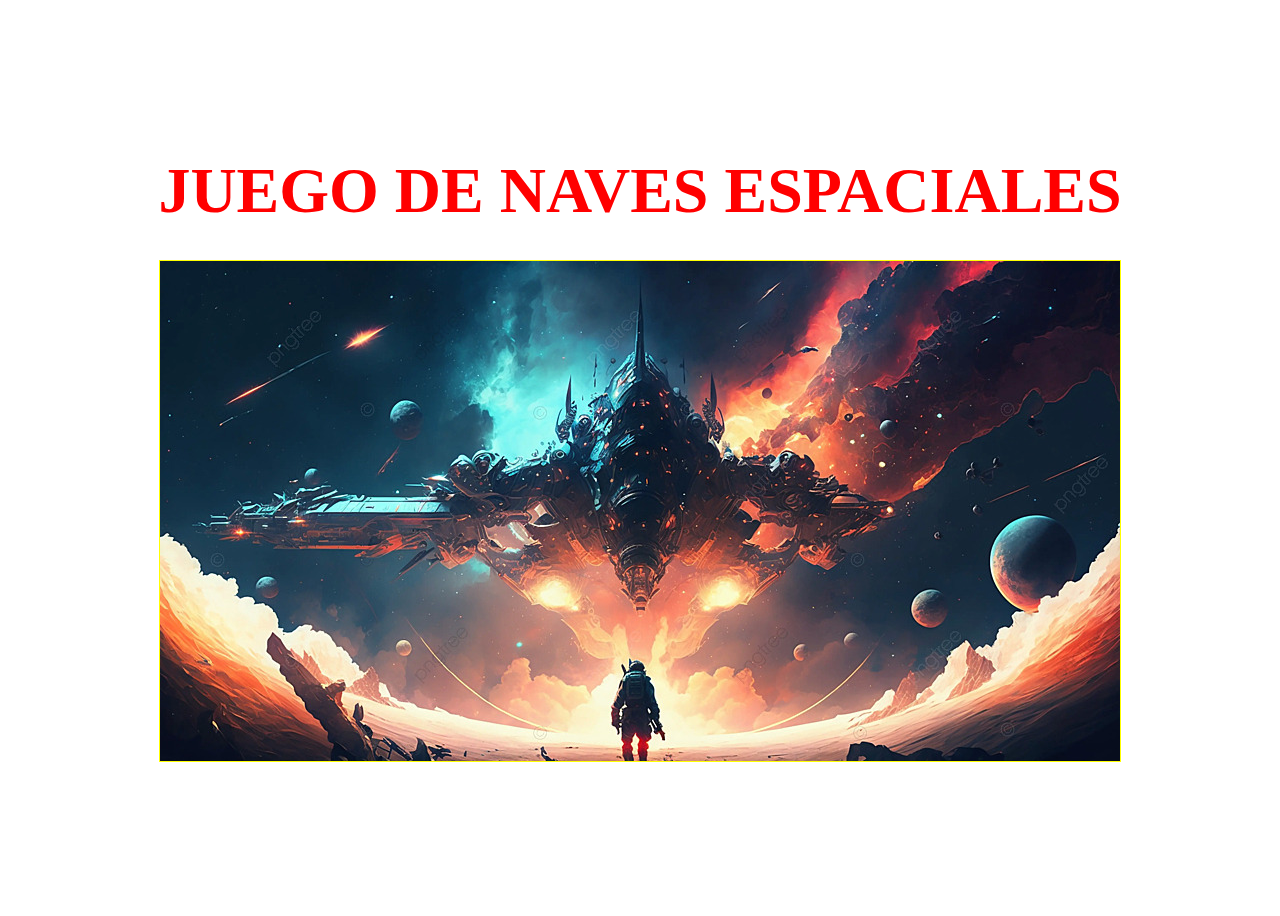
<file: index.html>
<!DOCTYPE html>
<html lang="en">
<head>
    <meta charset="UTF-8">
    <meta name="viewport" content="width=device-width, initial-scale=1.0">
    <title>Document</title>
    <link rel="stylesheet" href="style.css">
</head>
<body>
    <div class="titulo">JUEGO DE NAVES ESPACIALES</div>
    <canvas id="canvas" width="960" height="500">
        Tu navegador no soporta el canvas de HTML5
    </canvas>

    <!-- <audio id="boing">
        <source src="sonidos/boing.mp3">
        <source src="sonidos/boing.ogg">
    </audio>
    <audio id="disparo">
        <source src="sonidos/disparo.mp3">
        <source src="sonidos/disparo.ogg">
    </audio>
    <audio id="intro">
        <source src="sonidos/intro.mp3">
        <source src="sonidos/intro.ogg">
    </audio>
    <audio id="fin">
        <source src="sonidos/gameOver.mp3">
        <source src="sonidos/gameOver.ogg">
    </audio> -->
    <script src="naves.js/index.js"></script>
</body>
</html>
</file>
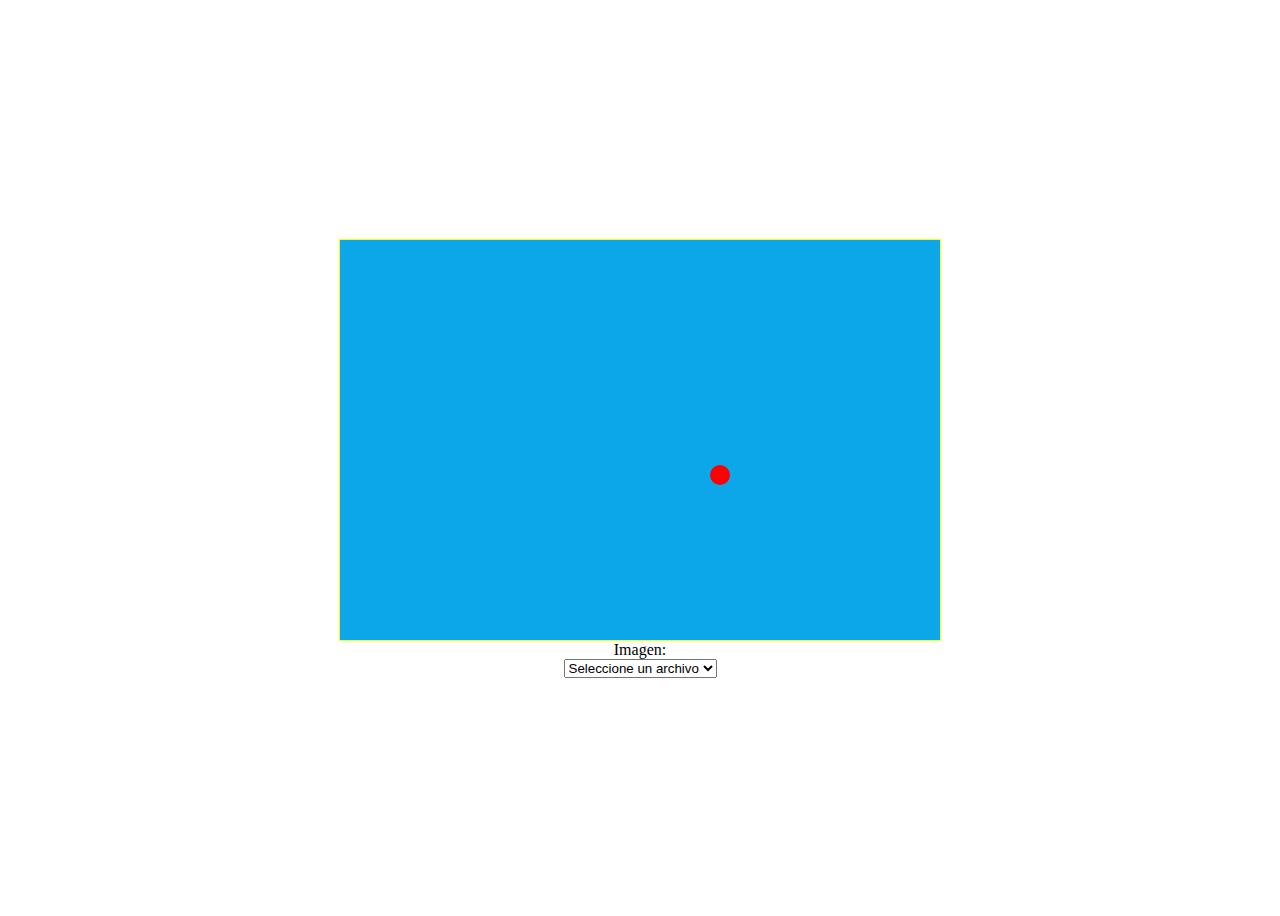
<file: canvas.html>
<!DOCTYPE html>
<html lang="en">
<head>
    <meta charset="UTF-8">
    <meta name="viewport" content="width=device-width, initial-scale=1.0">
    <title>Document</title>
    <link rel="stylesheet" href="style.css">
</head>
<body>
    <canvas id="canvas" width="600" height="400">

    </canvas>

    Imagen: <select name="" id="archivo">
        <option value="">
            Seleccione un archivo
        </option>
        <option value="atenea.png">
            Atenea
        </option>
        <option value="afrodita.png">
            Afrodita
        </option>
        <option value="elbeso.png">
            El beso
        </option>
        <option value="elgrito.png">
            El grito
        </option>
    </select>
    <script src="js/animacion.js"></script>
</body>
</html>
</file>
<file: style.css>
body{
    display: flex;
    justify-content: center;
    align-items: center;
    height: 100vh;
    flex-direction: column;
}
.titulo{
    font-size: 4rem;
    padding-bottom: 2rem;
    font-weight: 700;
    color:red;
}

#canvas{
    background-color: rgb(11, 167, 233);
    border:1px yellow solid;
    display: flex;
    justify-content: center;
    align-items: center;
}
</file>
